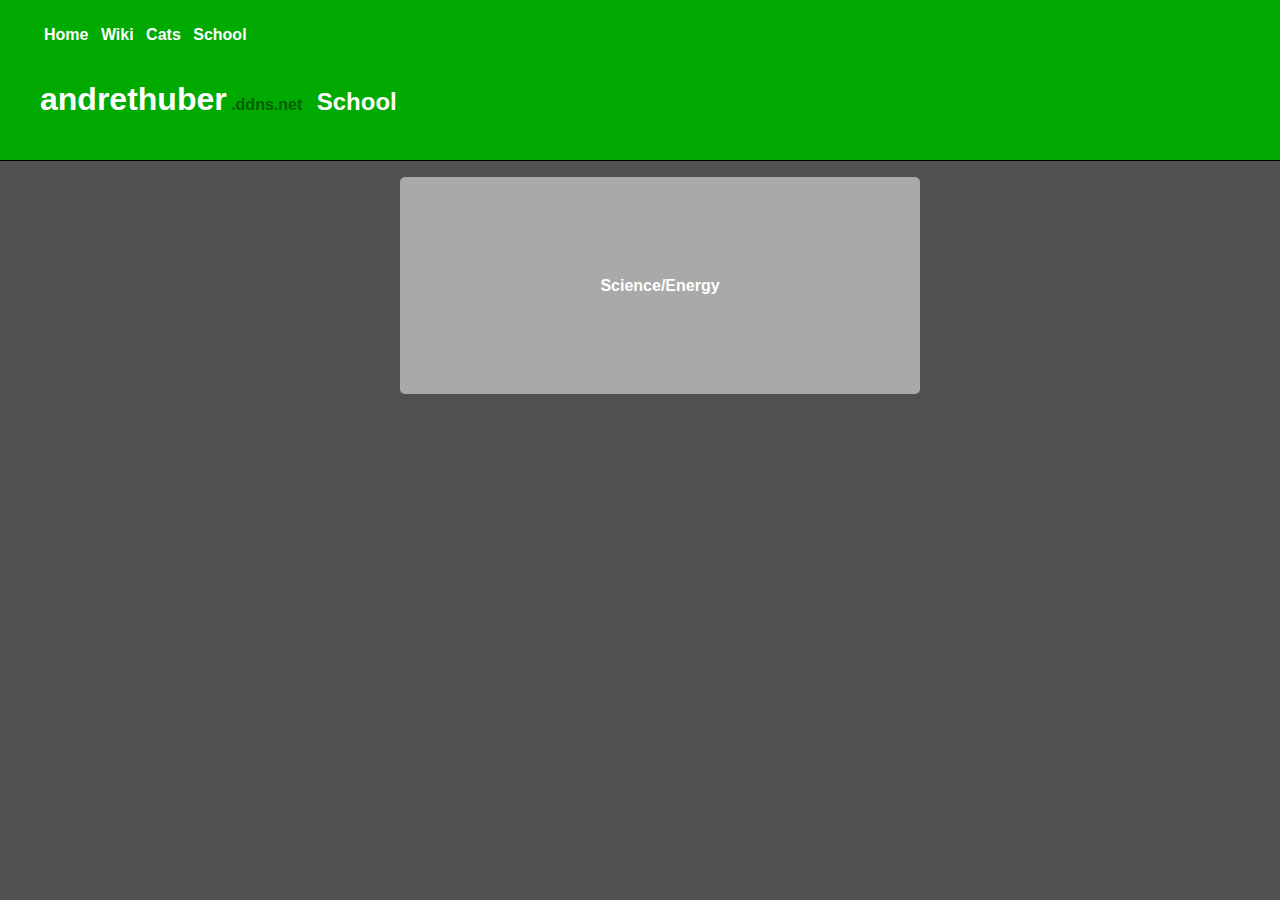
<file: school.html>
<!DOCTYPE html>
<html lang="en">
<head>
    <meta charset="UTF-8">
    <meta name="viewport" content="width=device-width, initial-scale=1.0">
    <title>andrethuber/School</title>
    <link rel="stylesheet" href="styles.css">
    <link rel="shortcut icon" href="/images/favicon.ico" type="image/x-icon">
</head>
<body>
    <header>
        <nav>
            <ul>
                <li class="nav-button"><a href="index.html"><strong>Home</strong></a></li>
                <li class="nav-button"><a href="wiki.html"><strong>Wiki</strong></a></li>
                <li class="nav-button"><a href="cats.html"><strong>Cats</strong></a></li>
                <li class="nav-button"><a href="school.html"><strong>School</strong></a></li>
            </ul>
        </nav>
        <h1><strong>andrethuber</strong></h1>
        <span><strong>.ddns.net</strong></span>
        <h2><strong>School</strong></h2>
    </header>
    <section class="school-theme">
        <ul class="school-theme">
            <li class="school-theme"><a href="https://andrethuber.github.io/school/science/energy.html"><strong>Science/Energy</strong></a></li>
            <!--<li class="school-theme"><a href="school/science/energy.html"><strong>Science / Energy</strong></a></li>
            <li class="school-theme"><a href="school/english/ethics.html"><strong>English / Ethics</strong></a></li>-->
        </ul>
    </section>
</body>
</html>
</file>
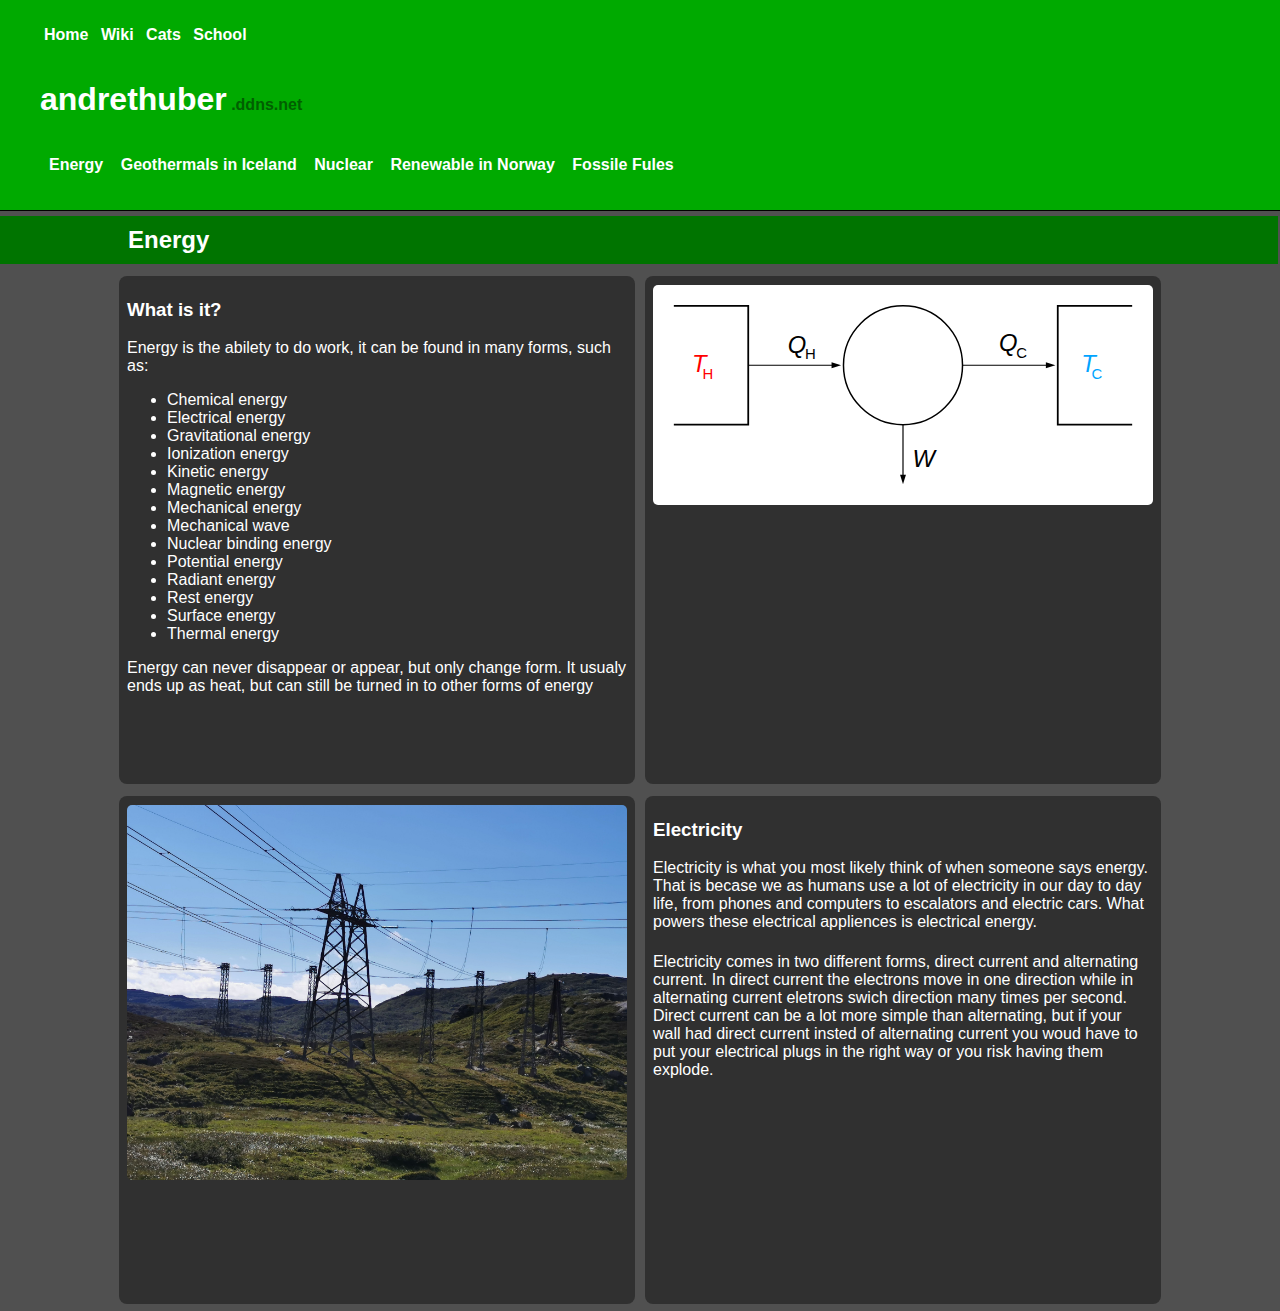
<file: school/science/energy.html>
<!DOCTYPE html>
<html lang="en">
<head>
    <meta charset="UTF-8">
    <meta name="viewport" content="width=device-width, initial-scale=1.0">
    <title>andrethuber</title>
    <link rel="stylesheet" href="/styles.css">
    <link rel="shortcut icon" href="/images/favicon.ico" type="image/x-icon">  

</head>
<body>
    <header>
        <nav>
            <ul>
                <li class="nav-button"><a href="/index.html"><strong>Home</strong></a></li>
                <li class="nav-button"><a href="/wiki.html"><strong>Wiki</strong></a></li>
                <li class="nav-button"><a href="/cats.html"><strong>Cats</strong></a></li>
                <li class="nav-button"><a href="/school.html"><strong>School</strong></a></li>
            </ul>
        </nav>
        <h1><strong>andrethuber</strong></h1>
        <span><strong>.ddns.net</strong></span>
        <nav>
            <ul>
                <li class="nav-button_energy"><a href="energy.html"><strong>Energy</strong></a></li>
                <li class="nav-button_energy"><a href="geothermal.html"><strong>Geothermals in Iceland</strong></a></li>
                <li class="nav-button_energy"><a href="nuclear.html"><strong>Nuclear</strong></a></li>
                <li class="nav-button_energy"><a href="renewable.html"><strong>Renewable in Norway</strong></a></li>
                <li class="nav-button_energy"><a href="fossile_fules.html"><strong>Fossile Fules</strong></a></li>
            </ul>
        </nav>
    </header>
    <h2 class="energy"><strong>Energy</strong></h2>
    <table class="energy">
        <tr class="energy">
            <td class="energy"><h3><strong>What is it?</strong></h3>Energy is the abilety to do work, it can be found in many forms, such as:
                <ul class="energy-energy">
                    <li>Chemical energy</li>
                    <li>Electrical energy</li>
                    <li>Gravitational energy</li>
                    <li>Ionization energy</li>
                    <li>Kinetic energy</li>
                    <li>Magnetic energy</li>
                    <li>Mechanical energy</li>
                    <li>Mechanical wave</li>
                    <li>Nuclear binding energy</li>
                    <li>Potential energy</li>
                    <li>Radiant energy</li>
                    <li>Rest energy</li>
                    <li>Surface energy</li>
                    <li>Thermal energy</li>
                </ul>
                Energy can never disappear or appear, but only change form. It usualy ends up as heat, but can still be turned in to other forms of energy</td>
            <td class="energy"><img class="energy-energy" src ="/images/Carnot_heat_engine_2.svg" alt="Carnot heat engine"></td>
        </tr>
        <tr class="energy">
            <td class="energy"><img class="energy" src="/images/IMG_20200801_102717.jpg" alt="Power line mess"></td>
            <td class="energy"><h3><strong>Electricity</strong></h3>Electricity is what you most likely think of when someone says energy. That is becase we as humans use a lot of electricity in our day to day life, from phones and computers to escalators and electric cars. What powers these electrical appliences is electrical energy. <h1></h1>Electricity comes in two different forms, direct current and alternating current. In direct current the electrons move in one direction while in alternating current eletrons swich direction many times per second. Direct current can be a lot more simple than alternating, but if your wall had direct current insted of alternating current you woud have to put your electrical plugs in the right way or you risk having them explode. </td>
        </tr>
    </table>
</body>
</html>
</file>
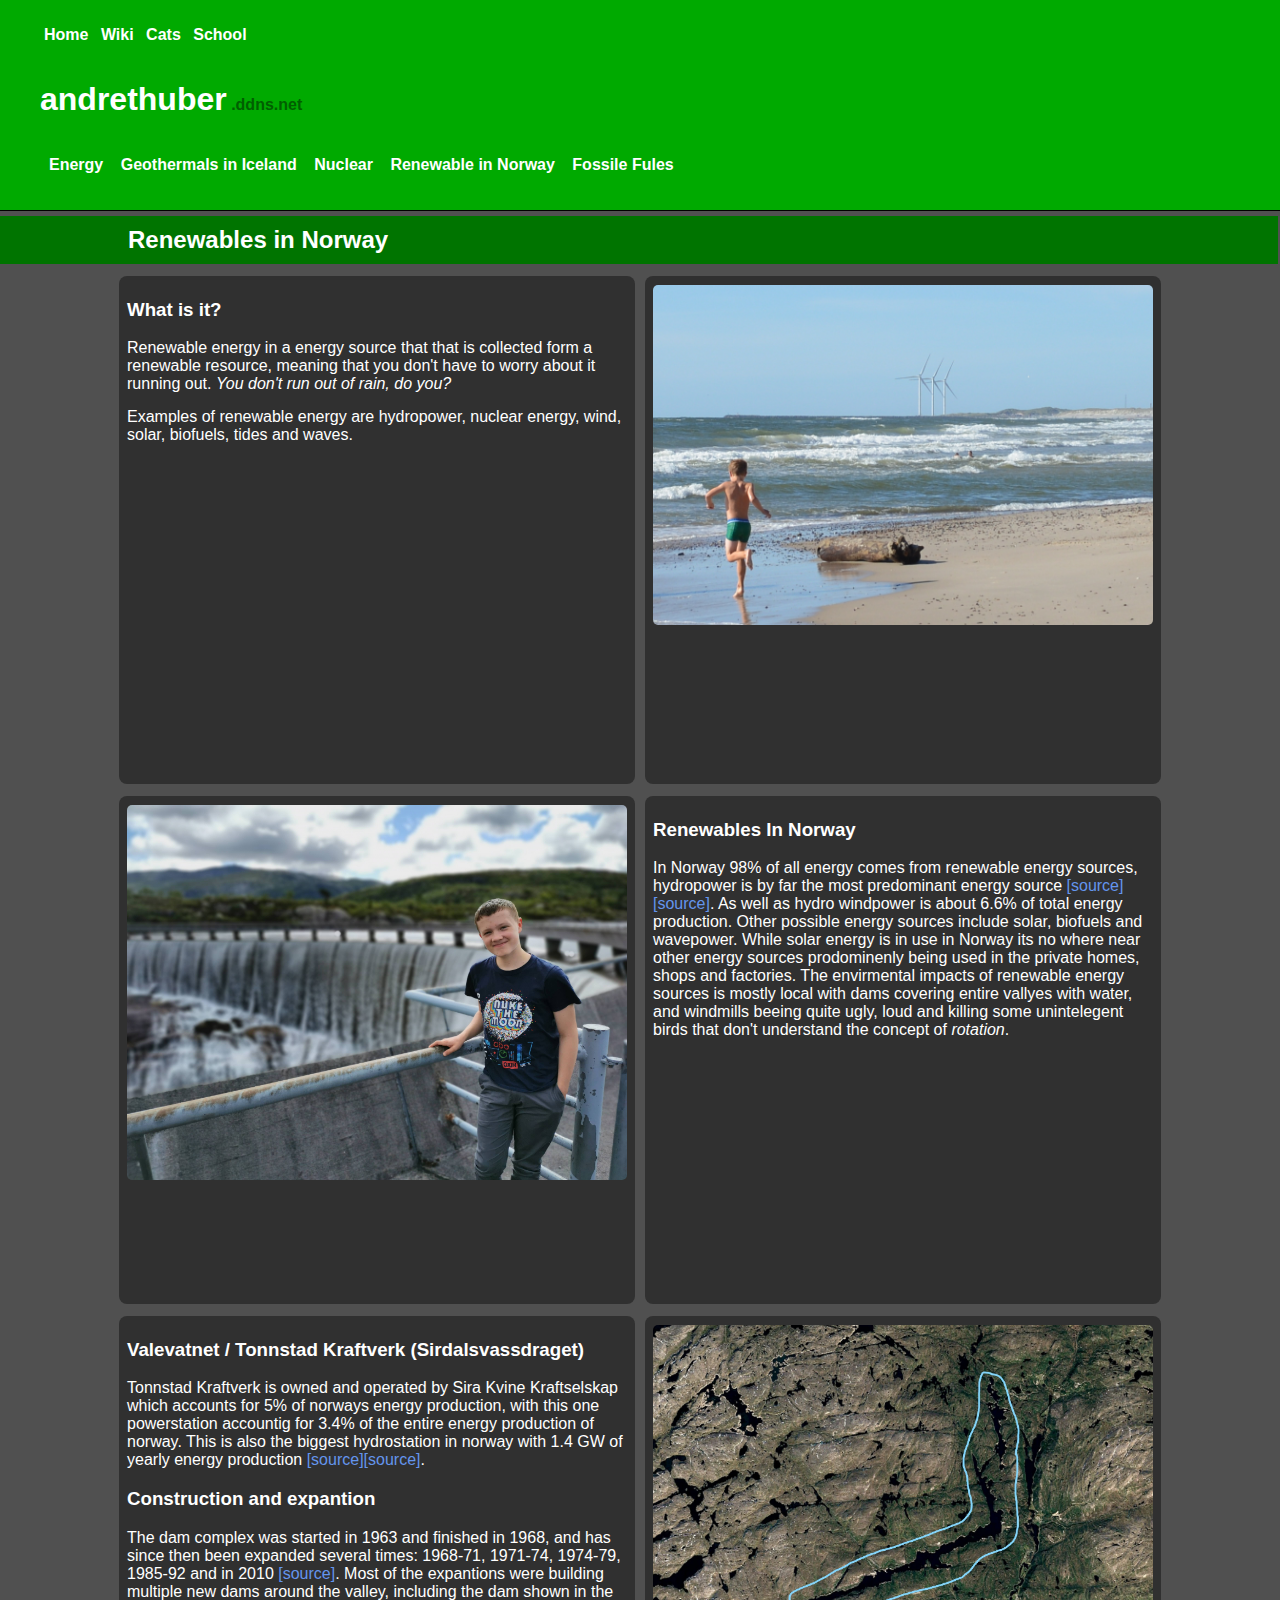
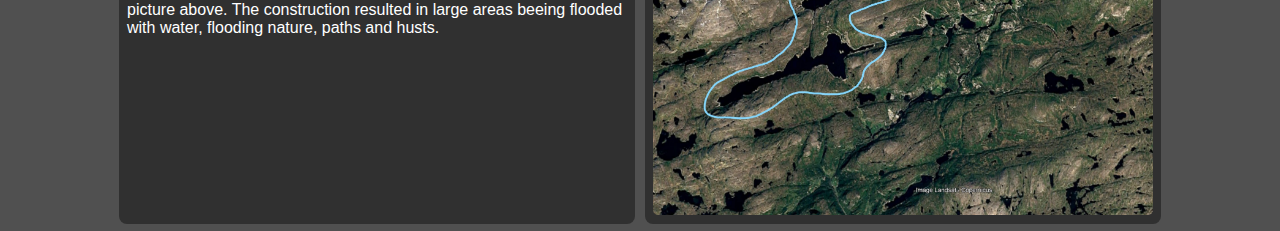
<file: school/science/renewable.html>
<!DOCTYPE html>
<html lang="en">
<head>
    <meta charset="UTF-8">
    <meta name="viewport" content="width=device-width, initial-scale=1.0">
    <title>andrethuber</title>
    <link rel="stylesheet" href="/styles.css">
    <link rel="shortcut icon" href="/images/favicon.ico" type="image/x-icon">
</head>
<body>
    <header>
        <nav>
            <ul>
                <li class="nav-button"><a href="/index.html"><strong>Home</strong></a></li>
                <li class="nav-button"><a href="/wiki.html"><strong>Wiki</strong></a></li>
                <li class="nav-button"><a href="/cats.html"><strong>Cats</strong></a></li>
                <li class="nav-button"><a href="/school.html"><strong>School</strong></a></li>
            </ul>
        </nav>
        <h1><strong>andrethuber</strong></h1>
        <span><strong>.ddns.net</strong></span>
        <nav>
            <ul>
                <li class="nav-button_energy"><a href="energy.html"><strong>Energy</strong></a></li>
                <li class="nav-button_energy"><a href="geothermal.html"><strong>Geothermals in Iceland</strong></a></li>
                <li class="nav-button_energy"><a href="nuclear.html"><strong>Nuclear</strong></a></li>
                <li class="nav-button_energy"><a href="renewable.html"><strong>Renewable in Norway</strong></a></li>
                <li class="nav-button_energy"><a href="fossile_fules.html"><strong>Fossile Fules</strong></a></li>
            </ul>
        </nav>
    </header>
    <h2 class="energy"><strong>Renewables in Norway</strong></h2>
    <table class="energy">
        <tr class="energy">
            <!--i1-->
            <td class="energy"><h3><strong>What is it?</strong></h3>
                Renewable energy in a energy source that that is collected form a renewable resource, 
                meaning that you don't have to worry about it running out. 
                <i>You don't run out of rain, do you?</i>
                <div class="energy_nor1">Examples of renewable energy are hydropower, 
                    <a class="blank_link" href="nuclear.html">nuclear energy</a>, 
                    wind, solar, biofuels, tides and waves.</div>
            </td>
            <!--i2-->
            <td class="energy"><img class="energy-energy" src="/images/dsc_20150812_161018.jpg" alt="Wind mills behind a beach"></td>
        </tr>
        <tr class="energy">
            <!--i3-->
            <td class="energy"><img class="energy-energy" src="/images/IMG_20200803_114612.jpg" alt=""></td>
            <!--i4-->
            <td class="energy"><h3><strong>Renewables In Norway</strong></h3>
            In Norway 98% of all energy comes from renewable energy sources, 
            hydropower is by far the most predominant energy source
            <a class="source" href="https://www.regjeringen.no/en/topics/energy/renewable-energy/renewable-energy-production-in-norway/id2343462/#:~:text=In%20Norway%2C%2098%20percent%20of,of%20most%20of%20the%20production.&text=Electricity%20production%20in%20Norway%20is,to%20the%20Norwegian%20electricity%20production.">[source]</a>
            <a class="source" href="https://energiogklima.no/nyhet/datakilder/status-for-vindkraft-i-norge/#:~:text=Vindkraft%20sto%20for%206%2C4,15%20nye%20vindkraftverk%2C%20if%C3%B8lge%20NVE.">[source]</a>.
            As well as hydro windpower is about 6.6% of total energy production. 
            Other possible energy sources include solar, biofuels and wavepower. 
            While solar energy is in use in Norway its no where near other energy sources prodominenly being used in the private homes, shops and factories.
            The envirmental impacts of renewable energy sources is mostly local with dams covering entire vallyes with water, 
            and windmills beeing quite ugly, loud and killing some unintelegent birds that don't understand the concept of <i>rotation</i>.
            </td>
        </tr>
        <tr class="enegy">
            <!--i5-->
            <td class="energy"><h3><strong>Valevatnet / Tonnstad Kraftverk (Sirdalsvassdraget)</strong></h3>
            Tonnstad Kraftverk is owned and operated by <a class="blank_link" href="https://www.sirakvina.no/">Sira Kvine Kraftselskap</a>
            which accounts for 5% of norways energy production, 
            with this one powerstation accountig for 3.4% of the entire energy production of norway. 
            This is also the biggest hydrostation in norway with 1.4 GW of yearly energy production
            <a class="source" href="https://no.wikipedia.org/wiki/Liste_over_vannkraftverk_i_Norge">[source]</a><a class="source" href="https://www.sirakvina.no/">[source]</a>.
            <h3>Construction and expantion</h3>
            The dam complex was started in 1963 and finished in 1968, and has since then been expanded several times: 1968-71, 1971-74, 1974-79, 1985-92 and in 2010
            <a class="source" href="https://no.wikipedia.org/wiki/Sira-Kvina_Kraftselskap#Utbyggingsfasen">[source]</a>.
            Most of the expantions were building multiple new dams around the valley,
            including the dam shown in the picture above.
            The construction resulted in large areas beeing flooded with water, flooding nature, paths and husts.
            </td>
            <!--i6-->
            <td class="energy"><img class="energy_geo1" src="/images/valevatn.jpg" alt=""></td>
        </tr>
    </table>
</body>
</html>
</file>
<file: styles.css>
body {
    background: rgb(80, 80, 80);
    color: white;
    font-family: sans-serif;
    margin: 0;
    padding: 0;
}
header {
    background: rgb(0, 170, 0);
    margin: 0;
    padding: 10px 0 20px 0;
    border-bottom: 1px solid #000;
}
header h1 {
    padding-left: 40px;
}
header a {
    text-decoration: none;
    color: white;
    padding: 1px 4px;

}
header ul {
    list-style-type: none;
}
header li {
    display: inline-block;
}
header a:hover {
    background-color: rgb(0, 110, 0);
    border-radius: 3px;

}
header h1,h2 {
    display: inline-block;
}
header h2 {
    padding-left: 10px;
}
header span {
    color: rgb(0, 95, 0);
}
section.index-content {
    display: flex;
    flex-direction: row;
}
div.index-content {
    width: 100%;
    margin: 0px;
    background-color: red;
}
img.cats-images {
    display: block;
    margin: 30px auto -10px auto;
}
div.wiki-content1 {
    padding-left: 6px;
    padding-top: 2px;
}
div.wiki-content2 {
    padding-left: 32px;
}
section.school-theme {
    text-align: center;
    padding-top: 100px;
}
section.school-theme a {
    text-decoration: none;
    color: white;
    padding: 100px 200px;
    margin: 10px;
    background-color: darkgray;
    border-radius: 5px;
}
section.school-theme a:hover {
    background-color: tomato;
}

ul.school-theme {
    list-style-type: none;
    display: inline-block;
}
li.school-theme {
    display: inline-block;
}
table.energy {
    margin: auto;    
}
tr.energy {
}
td.energy {
    display: inline-block ;
    background-color: rgb(48, 48, 48);
    padding: 4px 8px;
    text-align: left;
    width: 500px;
    height: 500px;
    margin: 5px;
    border-radius: 8px;
}    
img.energy {
    margin-top: 5px;
    width: 100%;
    height: auto;
    border-radius: 5px;
}
h2.energy {
    margin: 5px 0;
    padding: 10px;
    padding-left: 10%;
    background-color: rgb(0, 116, 0);
    width: 89.1%;
}
img.ester-egg {
    width: 100%;
    height: auto;
    margin-top: 1000px;
}
img.energy-energy {
    background-color: white;
    margin-top: 5px;
    width: 100%;
    height: auto;
    border-radius: 5px;
}
li.nav-button_energy {
    padding-left: 5px;
}
img.energy_geo1 {
    margin-top: 5px;
    width: 100%;
    height: 98%;
    border-radius: 5px;
}
a.geolink1 {
    color: cornflowerblue;
}
a.nuklink1 {
    color: white;
    text-decoration: none;
}
img.standing {
    height: 100%;
    width: auto;
    border-radius: 5px;
}
.source {
    text-decoration: none;
    color: cornflowerblue;
}
img.laying {
    height: auto;
    width: 100%;
    border-radius: 5px;
}
div.energy_nor1 {
    margin: 0;
    margin-top: 15px;
}
a.blank_link {
    text-decoration: none;
    color: white;
}
</file>
